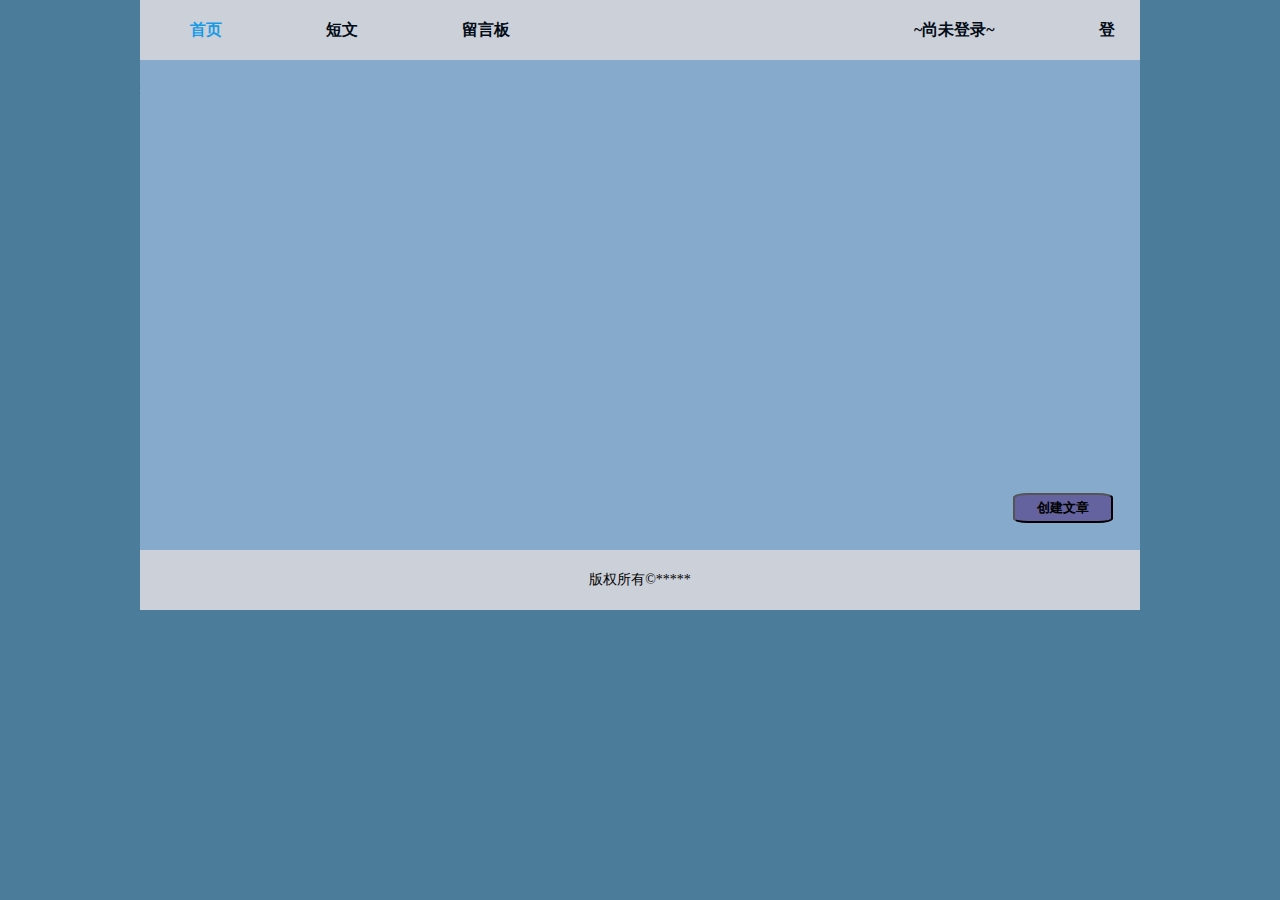
<file: blog/articleList.html>
<!DOCTYPE html>
<html lang="en">

<head>
    <meta charset="UTF-8">
    <meta http-equiv="X-UA-Compatible" content="IE=edge">
    <meta name="viewport" content="width=device-width, initial-scale=1.0">
    <title>文章列表</title>
    <link rel="stylesheet" href="css/common.css">
   <script src="./js/jquery-3.7.0.js"></script>
    
    <script src="./js/articleList.js"></script>

    <style>
        h2{
            background-color: rgba(100,99,160,60);
        }
        li{
            margin-bottom: 2vh;
            list-style:none;
            background-color: rgba(75,75,155,60);
        }
        a{
            color: bisque;
            /* display: inline-block; */
            /* background-color: rgb(229, 216, 122) */
        }
        .article-info{
            line-height: 1.8em;
            text-indent: 2em;
        }
        #main{
            position: relative;
        }
        #addArticle{
            position: absolute;
            right: 2em;
            bottom: 2em;
            font-weight: bold;
            background-color: rgba(100,99,160,60);
            border-radius: 15%;
        }
        #addArticle:hover{
            background-color: rgba(120,110,160,60);
        }
    </style>
</head>

<body>
    <div id="bigbox">
        <div id="banner">
            <!-- <img src="picture/banner.png" alt=""> -->
        </div>
        <nav>
            <a class="dangqian" href="index.html">首页</a>
            <a style="pointer-events: none;">短文</a>
            <a href="commentList.html">留言板</a>
            <a href="l"></a>
            <a href="l"></a>
            <a href="l"></a>
            <a id="userStatus">~尚未登录~</a>
            <a id="loginHref" href="login.html">登录</a>
            <a id="registerHref" href="register.html">注册</a>
        </nav>
        <div id="main">
            <main>
                <ul>
                    
                </ul>
                
            </main>
            <button id="addArticle">创建文章</button>
        </div>
       
        <footer>
            <p>
                版权所有©*****
            </p>
        </footer>
    </div>

   <!-- <template id="acticle-item-t">
        <li style="display: flex;">
            <h2 id="article-title"></h2>
            <div style="display: flex;">
                <span id="article-info" style="flex-basis: 70%;"></span>
                <a href="">查看文章</a>
            </div>
            <input type="hidden" name="article-id">
        </li>
   </template> -->

   
<script>$(document).ready(function(){
    var user_id=localStorage.getItem('currentUserID');
    user_id=user_id?user_id:-1;
    if(user_id>0){
        //  获取并设置用户名
        $.get("../api/user/detail.php",{user_id},function(data,status){
            var username=JSON.parse(data).username;
            $("#userStatus").text("~"+username+"你已登录~");
        })
       
        $("#registerHref").hide();
        $("#loginHref").hide();
    }
})</script>
</body>

</html>
</file>
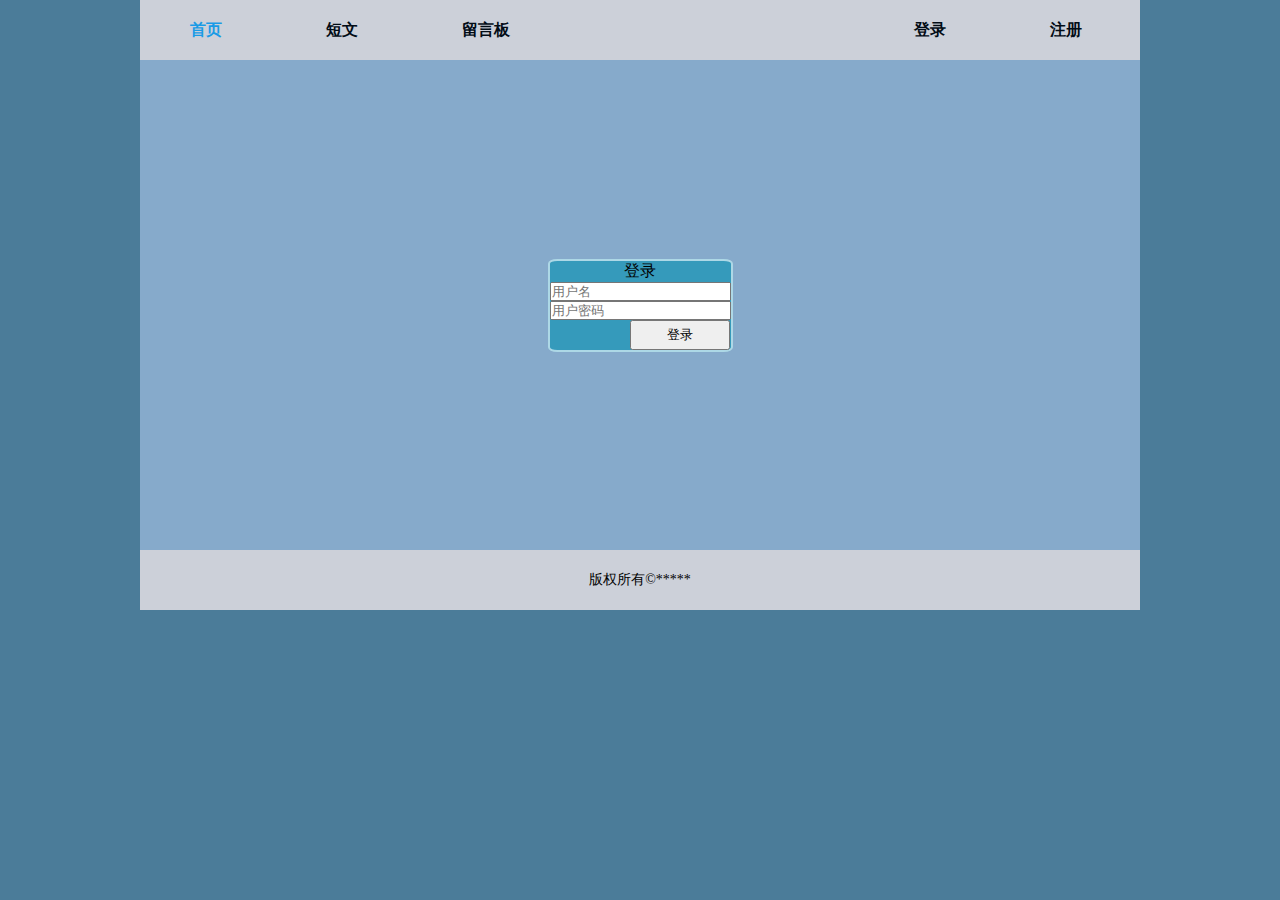
<file: blog/login.html>
<!DOCTYPE html>
<html lang="en">

<head>
    <meta charset="UTF-8">
    <meta http-equiv="X-UA-Compatible" content="IE=edge">
    <meta name="viewport" content="width=device-width, initial-scale=1.0">
    <title>用户登录</title>
    <link rel="stylesheet" href="css/common.css">
   <script src="./js/jquery-3.7.0.js"></script>
    
    <script src="./js/login.js"></script>
</head>

<body>
    <div id="bigbox">
        <div id="banner">
            <!-- <img src="picture/banner.png" alt=""> -->
        </div>
        <nav>
            <a class="dangqian" href="./index.html">首页</a>
            <a href="./articleList.html">短文</a>
            <a href="commentList.html">留言板</a>
            <a href="l"></a>
            <a href="l"></a>
            <a href="l"></a>
            <a href="login.html">登录</a>
            <a href="register.html">注册</a>
        </nav>
        <div id="main" style="display: grid;">
          <div style="place-self: center; border: 2px solid lightblue; background-color: rgb(53, 154, 187); border-radius: 5%; " id="loginDiv">
            <p style="text-align: center;">登录</p>
            <input type="text" id="username" placeholder="用户名">
            <br/>
            <input type="password" id="password" placeholder="用户密码">
            <br/>
            <button>登录</button>
        </div>
        </div>
       
        <footer>
            <p>
                版权所有©*****
            </p>
        </footer>
    </div>

   
</body>

</html>
</file>
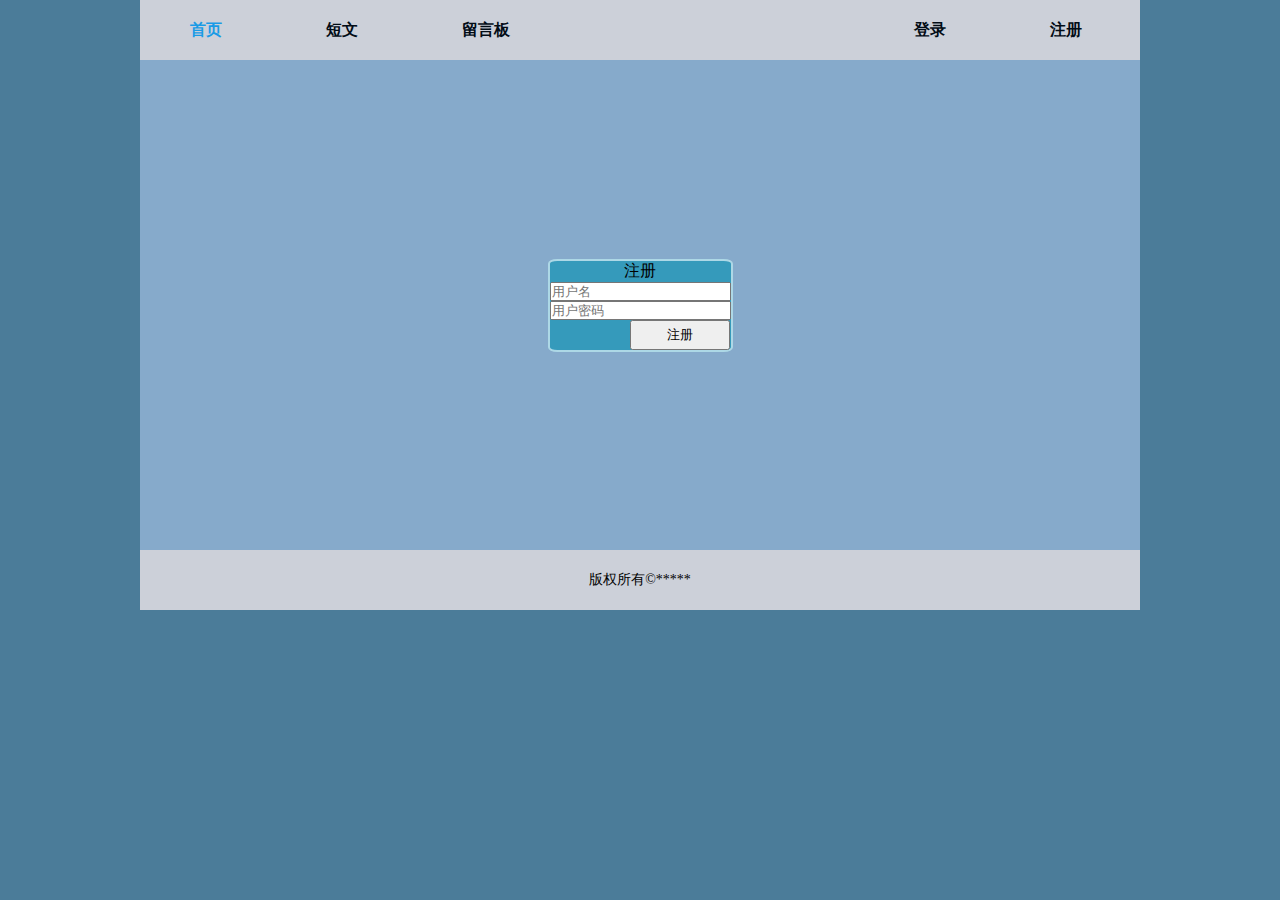
<file: blog/register.html>
<!DOCTYPE html>
<html lang="en">

<head>
    <meta charset="UTF-8">
    <meta http-equiv="X-UA-Compatible" content="IE=edge">
    <meta name="viewport" content="width=device-width, initial-scale=1.0">
    <title>用户注册</title>
    <link rel="stylesheet" href="css/common.css">
   <script src="./js/jquery-3.7.0.js"></script>
    
    <script src="./js/register.js"></script>
</head>

<body>
    <div id="bigbox">
        <div id="banner">
            <!-- <img src="picture/banner.png" alt=""> -->
        </div>
        <nav>
            <a class="dangqian" href="./index.html">首页</a>
            <a href="./articleList.html">短文</a>
            <a href="commentList.html">留言板</a>
            <a href="l"></a>
            <a href="l"></a>
            <a href="l"></a>
            <a href="login.html">登录</a>
            <a href="register.html">注册</a>
        </nav>
        <div id="main" style="display: grid;">
          <div style="place-self: center; border: 2px solid lightblue; background-color: rgb(53, 154, 187); border-radius: 5%; " id="RegisterDiv">
            <p style="text-align: center;">注册</p>
            <input type="text" id="username" placeholder="用户名">
            <br/>
            <input type="password" id="password" placeholder="用户密码">
            <br/>
            <button>注册</button>
        </div>
        </div>
       
        <footer>
            <p>
                版权所有©*****
            </p>
        </footer>
    </div>

   
</body>

</html>
</file>
<file: blog/css/common.css>
* {
    margin: 0px;
    padding: 0px;
    list-style: none;
}

body {
    background-color: #4B7C99;
}

#bigbox {
    width: 1000px;
    margin: 0 auto;
}

#banner {
    width: 1000px;
    font-size: 0px;
}

#banner img {
    width: 1000px;
}

nav {
    background-color: #CCD0D9;
    width: 1000px;
    height: 60px;
}

nav a {
    text-decoration: none;
    line-height: 60px;
    margin-left: 50px;
    margin-right: 50px;
    color: #020C16;
    font-weight: bold;
}

nav a:hover {
    color: #1a9be6;
}

.dangqian {
    color: #1a9be6;

}

#main {
    height: 490px;
    width: 1000px;
    margin: 0 auto;
    background-color: #86aacb;
}

#main_left {
    width: 300px;
    display: inline-block;
    background-color: #86aacb;
    float: left;
}

h2 {
    box-sizing: border-box;
    padding-left: 10px;
    font-size: 20px;
    line-height: 30px;
    background-color: #03151F;
    color: #CCD0D9;
}

#main_left img {
    width: 300px;
}

#main_left p {
    margin-left: 10px;
    line-height: 40px;
}

#main_left span {
    font-weight: bold;
}

#main_right {
    position: relative;
    width: 680px;
    margin-left: 20px;
    display: inline-block;
    height: 200px;
}

#main_right img {
    position: absolute;
    width: 260px;
    right: 0px;
    top: 30px;
}

#main_right p {
    width: 600px;
    display: inline-block;
    margin-left: 10px;
    text-indent: 32px;
    line-height: 30px;
    margin-top: 10px;
}

#luxing {
    background-color: #86aacb;
    width: 1000px;
}

#luxing div {
    font-size: 0px;
}

#picture {
    font-size: 0px;
    display: inline-block;
    margin-left: 25px;
    margin-right: 25px;
    margin-top: 25px;
}

#picture img {
    width: 200px;
}

#picture p {
    font-size: 16px;
    text-align: center;
    line-height: 60px;

}

footer {
    line-height: 60px;
    font-size: 14px;
    text-align: center;
    background-color: #CCD0D9;
}

#main_right ul li {
    width: 660px;
    margin-left: 10px;
    font-size: 12px;
    margin-top: 10px;
    border-bottom: 1px dotted #ccc;
    padding-bottom: 10px;
}

#main_right ul li span {
    font-size: 14px;
    font-weight: bold;
}

#liuyan {
    width: 660px;
    margin-left: 10px;
    margin: 20px;
}

#liuyan span {
    display: inline-block;
    width: 80px;
    line-height: 40px;
}

button {
    width: 100px;
    height: 30px;
    margin-left: 80px;
}
</file>
